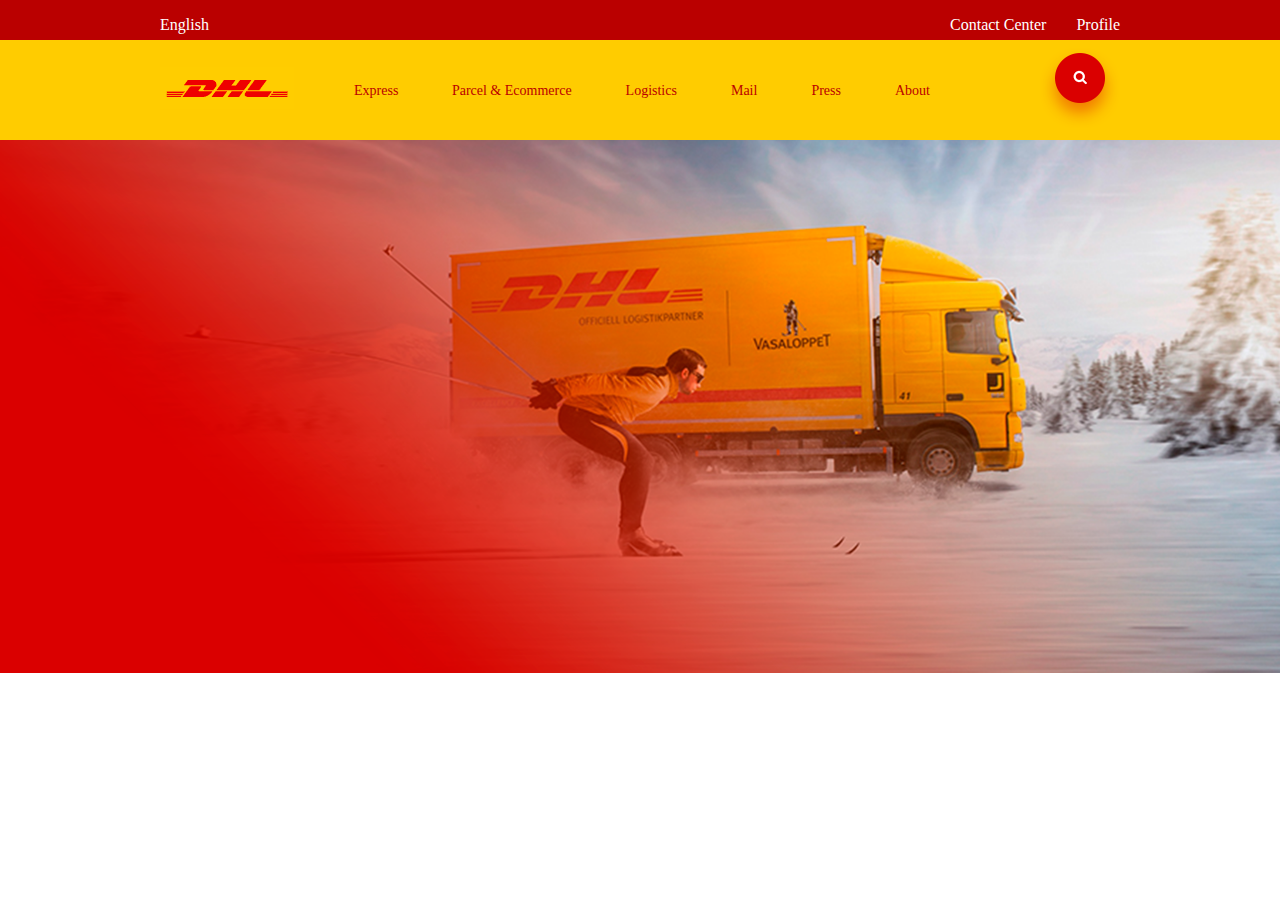
<file: index.html>
<!DOCTYPE html>
<html lang="en">
  <head>
    <meta charset="UTF-8" />
    <meta http-equiv="X-UA-Compatible" content="IE=edge" />
    <meta name="viewport" content="width=device-width, initial-scale=1.0" />
    <link rel="stylesheet" href="style/header.css" />
    <title>Document</title>
  </head>
  <body>
    <header class="header">
      <div class="intro">
        <div class="container">
          <p class="lang">English</p>
          <div class="cont_prof">
            <p class="contact">Contact Center</p>
            <p class="prof">Profile</p>
          </div>
        </div>
      </div>
      <div class="nav">
        <div class="container">
          <div class="logo"><img src="img/dhl_logo.png" /></div>
          <div class="mine_nav">
            <a class="nav_link" href="#">Express </a>
            <a class="nav_link" href="#">Parcel & Ecommerce</a>
            <a class="nav_link" href="#">Logistics</a>
            <a class="nav_link" href="#">Mail</a>
            <a class="nav_link" href="#">Press</a>
            <a class="nav_link" href="#">About</a>
          </div>
          <div class="poisk"><img src="img/icon_poisk.png" /></div>
        </div>
      </div>

      <div class="bagc"></div>
    </header>
  </body>
</html>
</file>
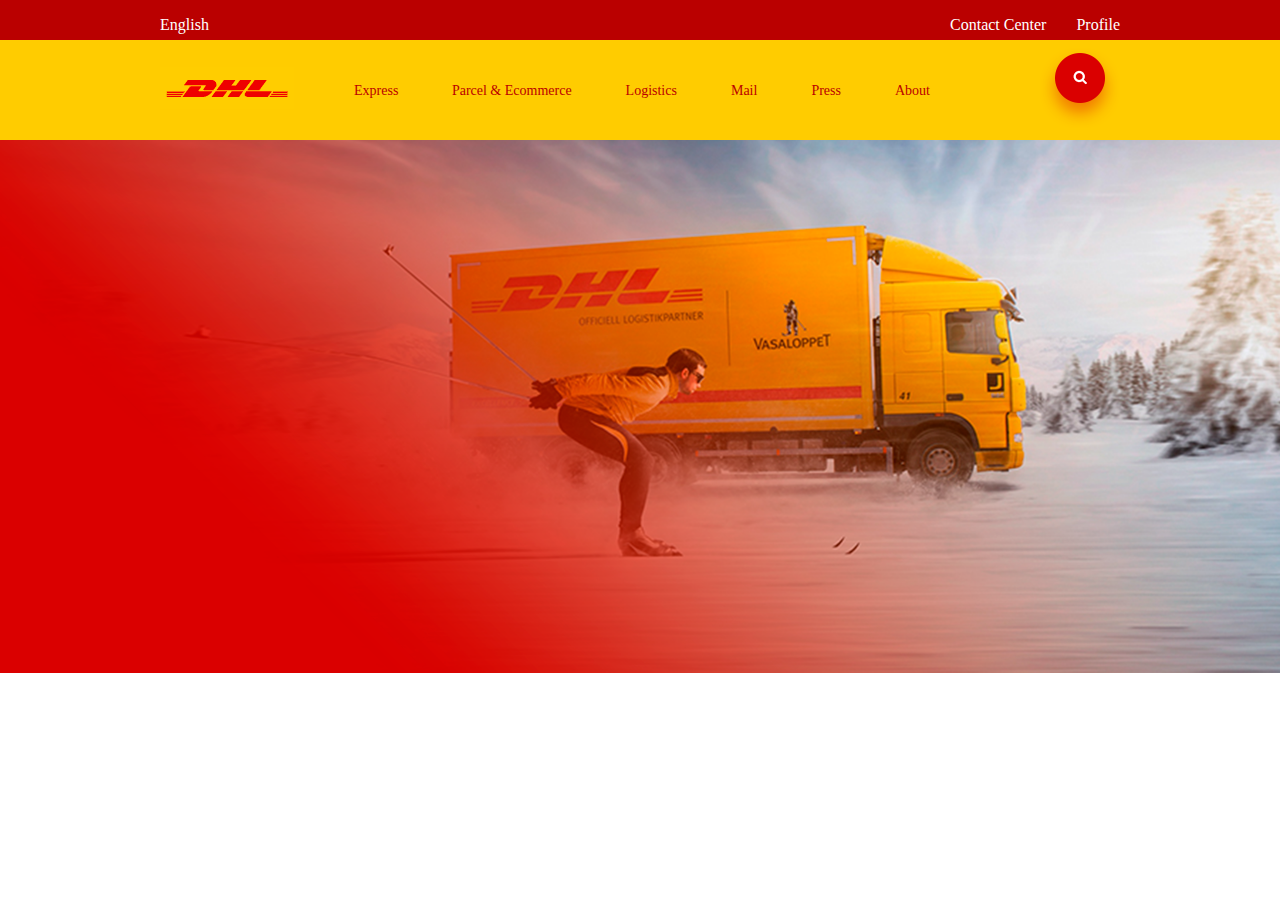
<file: site/index.html>
<!DOCTYPE html>
<html lang="en">
  <head>
    <meta charset="UTF-8" />
    <meta http-equiv="X-UA-Compatible" content="IE=edge" />
    <meta name="viewport" content="width=device-width, initial-scale=1.0" />
    <link rel="stylesheet" href="style/header.css" />
    <title>Document</title>
  </head>
  <body>
    <header class="header">
      <div class="intro">
        <div class="container">
          <p class="lang">English</p>
          <div class="cont_prof">
            <p class="contact">Contact Center</p>
            <p class="prof">Profile</p>
          </div>
        </div>
      </div>
      <div class="nav">
        <div class="container">
          <div class="logo"><img src="img/dhl_logo.png" /></div>
          <div class="mine_nav">
            <a class="nav_link" href="#">Express </a>
            <a class="nav_link" href="#">Parcel & Ecommerce</a>
            <a class="nav_link" href="#">Logistics</a>
            <a class="nav_link" href="#">Mail</a>
            <a class="nav_link" href="#">Press</a>
            <a class="nav_link" href="#">About</a>
          </div>
          <div class="poisk"><img src="img/icon_poisk.png" /></div>
        </div>
      </div>

      <div class="bagc"></div>
    </header>
  </body>
</html>
</file>
<file: style/header.css>
body {
  margin: 0;
}

/*---intro--- */
.container p {
  margin: 10;
}
.container {
  width: 100%;
  max-width: 960px;
  margin: 0 auto;
  display: flex;
  justify-content: space-between;
  color: #fff;
}
.intro {
  background-color: #ba0000;
  width: 100%;
  height: 40px;
}
.cont_prof {
  display: inline-flex;
  align-items: center;
}
.contact {
  margin-right: 30px;
}

/*---nav--- */

.nav {
  display: flex;
  justify-content: space-around;
  background-color: #ffcc00;
  width: 100%;
  height: 100px;
}

.logo {
  margin-top: auto;
  margin-bottom: auto;
}

.mine_nav {
  margin-top: auto;
  margin-bottom: auto;
}
.nav_link {
  margin-right: 50px;
  text-decoration: none;
  color: #ba0000;
  font-size: 14px;
}

.poisk {
  margin-top: auto;
  margin-bottom: auto;
}

/*---bg--- */

.bagc {
  background-image: url(../img/bg.png);
  background-repeat: no-repeat;
  width: 100%;
  height: 600px;
  background-size: 100%;
}
</file>
<file: site/style/header.css>
body {
  margin: 0;
}

/*---intro--- */
.container p {
  margin: 10;
}
.container {
  width: 100%;
  max-width: 960px;
  margin: 0 auto;
  display: flex;
  justify-content: space-between;
  color: #fff;
}
.intro {
  background-color: #ba0000;
  width: 100%;
  height: 40px;
}
.cont_prof {
  display: inline-flex;
  align-items: center;
}
.contact {
  margin-right: 30px;
}

/*---nav--- */

.nav {
  display: flex;
  justify-content: space-around;
  background-color: #ffcc00;
  width: 100%;
  height: 100px;
}

.logo {
  margin-top: auto;
  margin-bottom: auto;
}

.mine_nav {
  margin-top: auto;
  margin-bottom: auto;
}
.nav_link {
  margin-right: 50px;
  text-decoration: none;
  color: #ba0000;
  font-size: 14px;
}

.poisk {
  margin-top: auto;
  margin-bottom: auto;
}

/*---bg--- */

.bagc {
  background-image: url(../img/bg.png);
  background-repeat: no-repeat;
  width: 100%;
  height: 600px;
  background-size: 100%;
}
</file>
